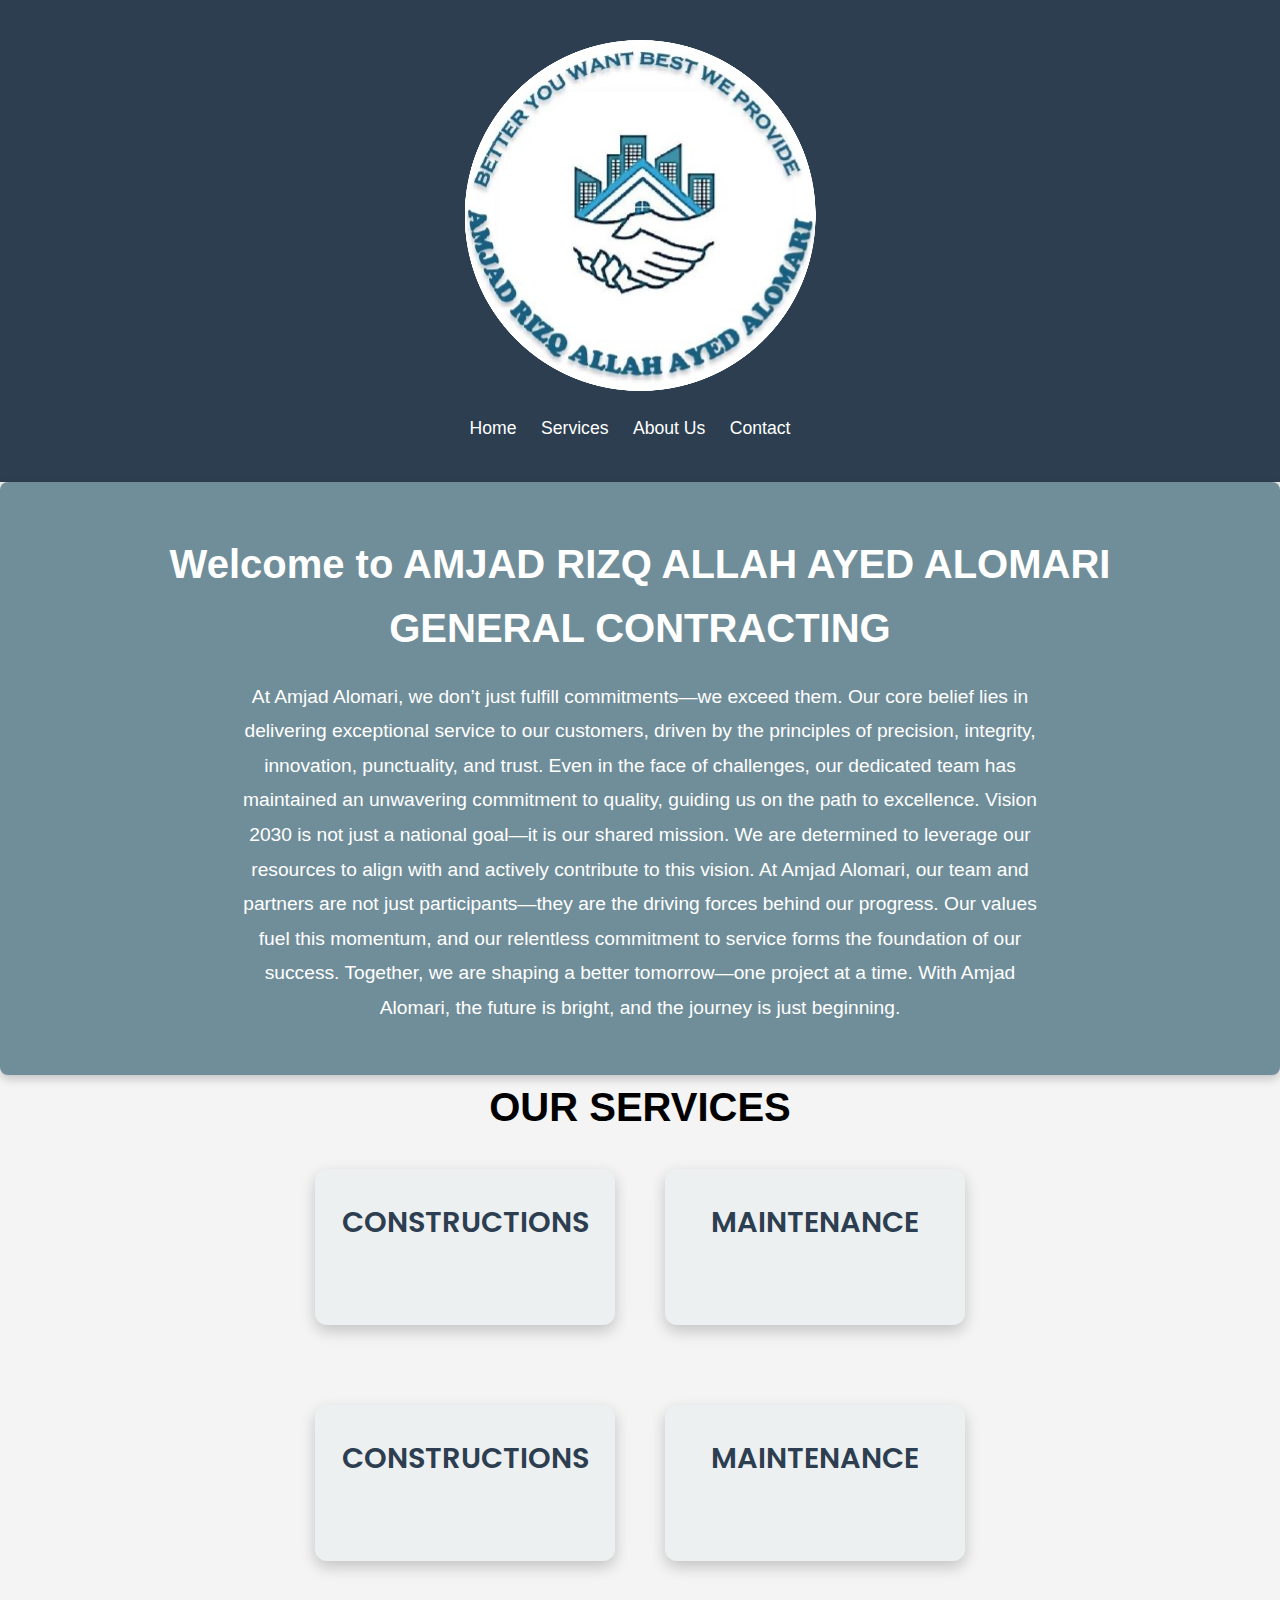
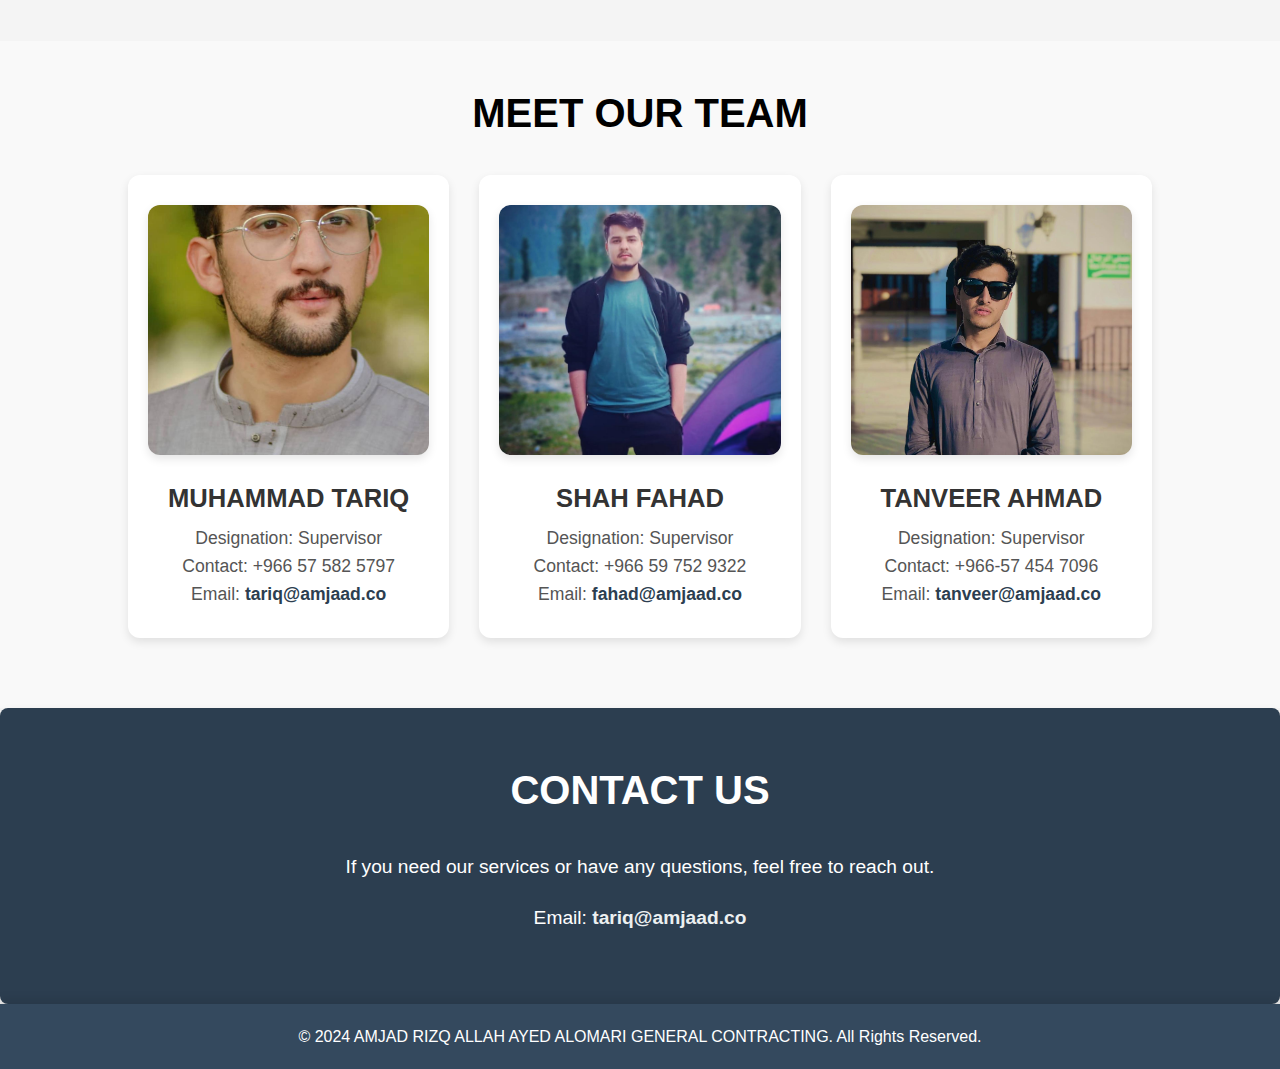
<file: index.html>
<!DOCTYPE html>
<html lang="en">

<head>
    <meta charset="UTF-8">
    <meta name="viewport" content="width=device-width, initial-scale=1.0">
    <link href="https://fonts.googleapis.com/css2?family=Poppins:wght@400;600&family=Roboto:wght@400;700&display=swap"
        rel="stylesheet">
    <title>AMJAD RIZQ ALLAH AYED ALOMARI GENERAL CONTRACTING</title>
    <link rel="stylesheet" href="design.css">
</head>

<body>
    <header class="header">
        <div class="logo">
            <img src="Assests/logo.png" alt="Company Logo">
        </div>
        <nav class="navigation">
            <ul>
                <li><a href="#introduction">Home</a></li>
                <li><a href="#services">Services</a></li>
                <li><a href="#team">About Us</a></li>
                <li><a href="#contact">Contact</a></li>
            </ul>
        </nav>
    </header>

    <!-- Introduction Section -->
    <section id="introduction">
        <div class="container">
            <h2>Welcome to AMJAD RIZQ ALLAH AYED ALOMARI GENERAL CONTRACTING</h2>
            <p>
                At Amjad Alomari, we don’t just fulfill commitments—we exceed them.
                Our core belief lies in delivering exceptional service to our customers, driven by the principles of
                precision, integrity, innovation, punctuality, and trust. Even in the face of challenges, our dedicated
                team has maintained an unwavering commitment to quality, guiding us on the path to excellence.

                Vision 2030 is not just a national goal—it is our shared mission.
                We are determined to leverage our resources to align with and actively contribute to this vision. At
                Amjad Alomari, our team and partners are not just participants—they are the driving forces behind our
                progress. Our values fuel this momentum, and our relentless commitment to service forms the foundation
                of our success.

                Together, we are shaping a better tomorrow—one project at a time.
                With Amjad Alomari, the future is bright, and the journey is just beginning.
            </p>
        </div>
    </section>

    <section id="services">
        <div class="container">
            <h2 class="section-title">Our Services</h2>
            <div class="service-list">
                <a href="construction.html" class="service-card">
                    <h2>CONSTRUCTIONS</h2>
                </a>
                <a href="maintenance.html" class="service-card">
                    <h2>MAINTENANCE</h2>
                </a>
            </div>
            <div class="service-list">
                <a href="construction.html" class="service-card">
                    <h2>CONSTRUCTIONS</h2>
                </a>
                <a href="maintenance.html" class="service-card">
                    <h2>MAINTENANCE</h2>
                </a>
            </div>
        </div>
    </section>


    <section id="team">
        <div class="container">
            <h2 class="section-title">Meet Our Team</h2>
            <div class="team-members">
                <div class="member">
                    <a href="tariq.html">
                        <img src="Assests/tariq.jpg" alt="Muhammad Tariq" class="member-img">
                        <h3>MUHAMMAD TARIQ</h3>
                    </a>
                    <p>Designation: <span class="designation">Supervisor</span></p>
                    <p>Contact: <span class="contact">+966 57 582 5797</span></p>
                    <p>Email: <a href="mailto:tariq@amjaad.co">tariq@amjaad.co</a></p>
                </div>
                <div class="member">
                    <a href="fahad.html">
                        <img src="Assests/fahad.jpg" alt="Shah fahad" class="member-img">
                        <h3>SHAH FAHAD</h3>
                    </a>
                    <p>Designation: <span class="designation">Supervisor</span></p>
                    <p>Contact: <span class="contact">+966 59 752 9322</span></p>
                    <p>Email: <a href="mailto:fahad@amjaad.co">fahad@amjaad.co</a></p>
                </div>
                <div class="member">
                    <a href="tanveer.html">
                        <img src="Assests/tanveer.jpg" alt="Tanveer Ahmad" class="member-img">
                        <h3>TANVEER AHMAD</h3>
                    </a>
                    <p>Designation: <span class="designation">Supervisor</span></p>
                    <p>Contact: <span class="contact">+966-57 454 7096</span></p>
                    <p>Email: <a href="mailto:tanveer@amjaad.co">tanveer@amjaad.co</a></p>
                </div>
            </div>
        </div>
    </section>

    <section id="contact">
        <div class="container">
            <h2 class="section-title">Contact Us</h2>
            <p>If you need our services or have any questions, feel free to reach out.</p>
            <p>Email: <a href="mailto:tariq@amjaad.co">tariq@amjaad.co</a></p>
        </div>
    </section>

    <footer>
        <p>&copy; 2024 AMJAD RIZQ ALLAH AYED ALOMARI GENERAL CONTRACTING. All Rights Reserved.</p>
    </footer>

</body>

</html>
</file>
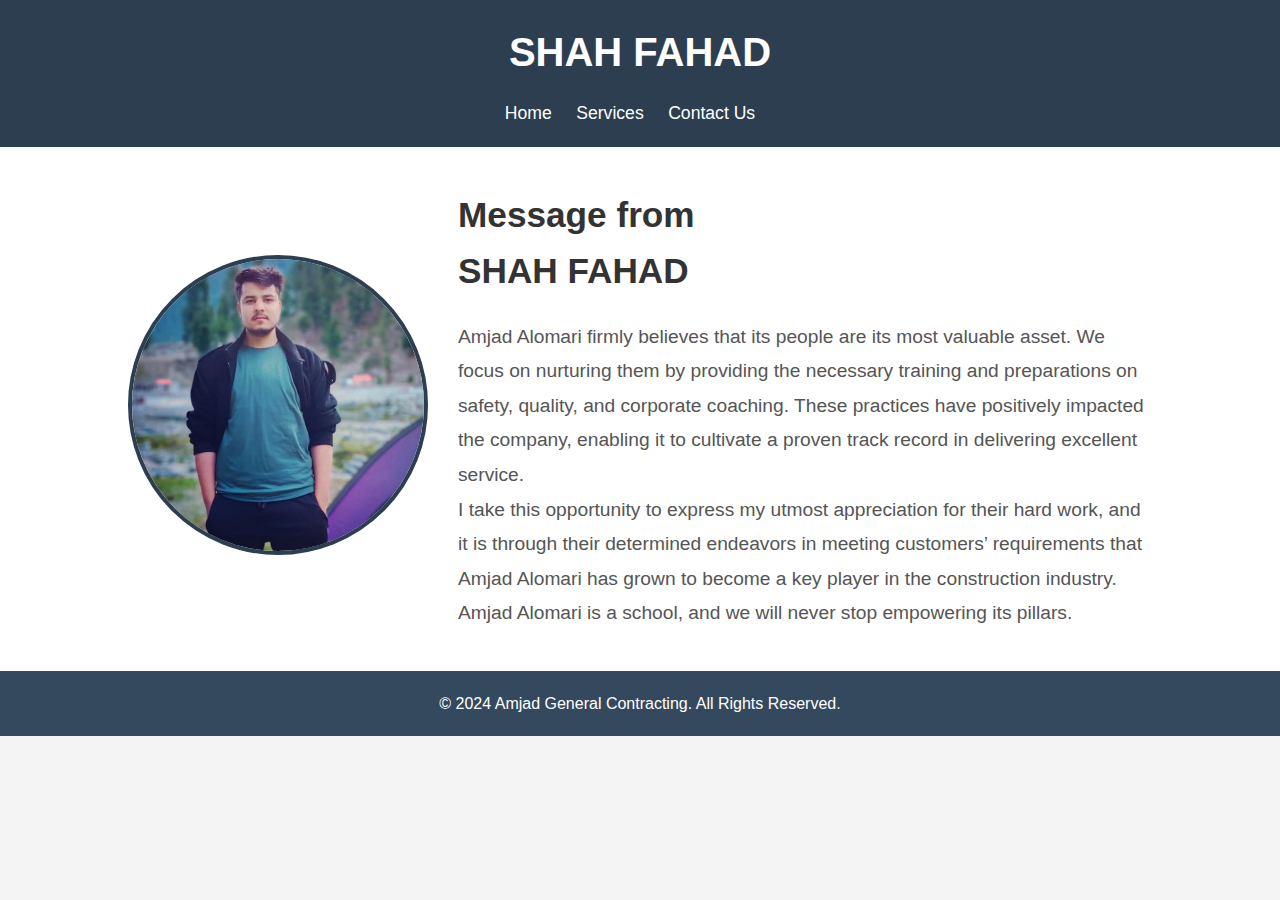
<file: fahad.html>
<!DOCTYPE html>
<html lang="en">
<head>
    <meta charset="UTF-8">
    <meta name="viewport" content="width=device-width, initial-scale=1.0">
    <title>SHAH FAHAD - Team Member</title>
    <link rel="stylesheet" href="fahad.css">
</head>
<body>
    <header>
        <div class="container">
            <h1>SHAH FAHAD</h1>
            <nav>
                <ul>
                    <li><a href="index.html">Home</a></li>
                    <li><a href="index.html#services">Services</a></li>
                    <li><a href="index.html#contact">Contact Us</a></li>
                </ul>
            </nav>
        </div>
    </header>

    <section id="team-member-detail">
        <div class="container">
            <div class="team-member-info">
                <div class="member-image">
                    <img src="Assests/fahad.jpg" alt="SHAH FAHAD">
                </div>
                <div class="member-message">
                    <h2>Message from <br> SHAH FAHAD</h2>
                    <p>Amjad Alomari firmly believes that its people are its most valuable asset. We focus on nurturing them by providing the necessary training and preparations on safety, quality, and corporate coaching. These practices have positively impacted the company, enabling it to cultivate a proven track record in delivering excellent service.</p>

                    <p>I take this opportunity to express my utmost appreciation for their hard work, and it is through their determined endeavors in meeting customers’ requirements that Amjad Alomari has grown to become a key player in the construction industry. Amjad Alomari is a school, and we will never stop empowering its pillars.</p>
                </div>
            </div>
        </div>
    </section>

    <footer>
        <p>&copy; 2024 Amjad General Contracting. All Rights Reserved.</p>
    </footer>
</body>
</html>
</file>
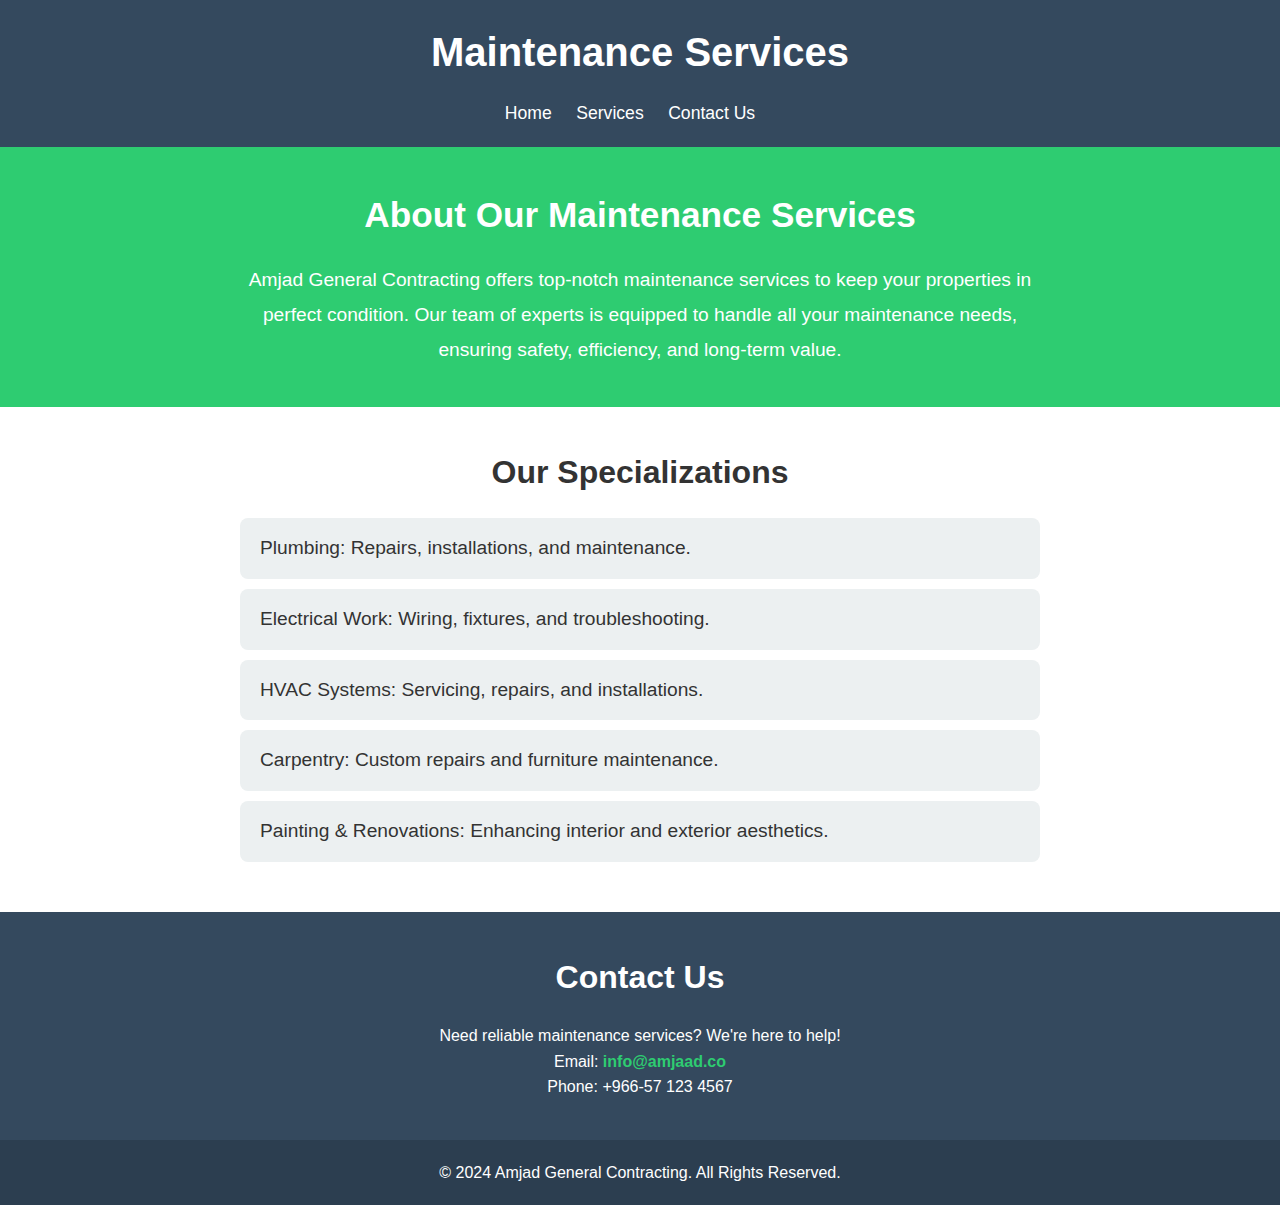
<file: maintenance.html>
<!DOCTYPE html>
<html lang="en">
<head>
    <meta charset="UTF-8">
    <meta name="viewport" content="width=device-width, initial-scale=1.0">
    <title>Maintenance - Amjad General Contracting</title>
    <link rel="stylesheet" href="maintenance.css">
</head>
<body>
    <header>
        <div class="container">
            <h1>Maintenance Services</h1>
            <nav>
                <ul>
                    <li><a href="index.html">Home</a></li>
                    <li><a href="index.html#services">Services</a></li>
                    <li><a href="#contact">Contact Us</a></li>
                </ul>
            </nav>
        </div>
    </header>

    <section id="intro">
        <div class="container">
            <h2>About Our Maintenance Services</h2>
            <p>
                Amjad General Contracting offers top-notch maintenance services to keep your 
                properties in perfect condition. Our team of experts is equipped to handle all 
                your maintenance needs, ensuring safety, efficiency, and long-term value.
            </p>
        </div>
    </section>

    <section id="details">
        <div class="container">
            <h2>Our Specializations</h2>
            <ul class="specializations">
                <li>Plumbing: Repairs, installations, and maintenance.</li>
                <li>Electrical Work: Wiring, fixtures, and troubleshooting.</li>
                <li>HVAC Systems: Servicing, repairs, and installations.</li>
                <li>Carpentry: Custom repairs and furniture maintenance.</li>
                <li>Painting & Renovations: Enhancing interior and exterior aesthetics.</li>
            </ul>
        </div>
    </section>

    <section id="contact">
        <div class="container">
            <h2>Contact Us</h2>
            <p>Need reliable maintenance services? We're here to help!</p>
            <p>Email: <a href="mailto:info@amjaad.co">info@amjaad.co</a></p>
            <p>Phone: +966-57 123 4567</p>
        </div>
    </section>

    <footer>
        <div class="container">
            <p>&copy; 2024 Amjad General Contracting. All Rights Reserved.</p>
        </div>
    </footer>
</body>
</html>
</file>
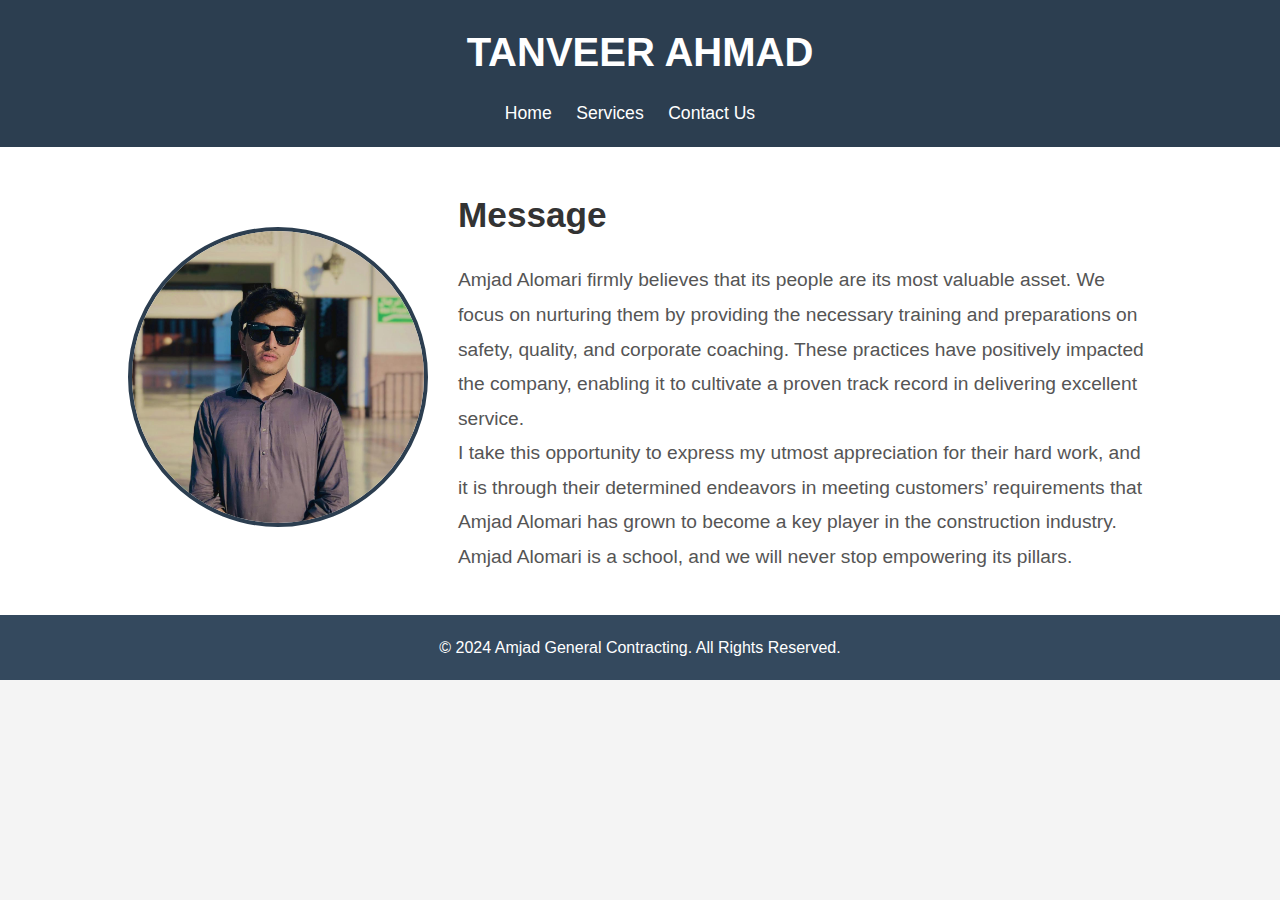
<file: tanveer.html>
<!DOCTYPE html>
<html lang="en">
<head>
    <meta charset="UTF-8">
    <meta name="viewport" content="width=device-width, initial-scale=1.0">
    <title>SHAH FAHAD - Team Member</title>
    <link rel="stylesheet" href="tanveer.css">
</head>
<body>
    <header>
        <div class="container">
            <h1>TANVEER AHMAD</h1>
            <nav>
                <ul>
                    <li><a href="index.html">Home</a></li>
                    <li><a href="index.html#services">Services</a></li>
                    <li><a href="index.html#contact">Contact Us</a></li>
                </ul>
            </nav>
        </div>
    </header>

    <section id="team-member-detail">
        <div class="container">
            <div class="team-member-info">
                <div class="member-image">
                    <img src="Assests/tanveer.jpg" alt="Tanveer Ahmad">
                </div>
                <div class="member-message">
                    <h2>Message</h2>
                    <p>Amjad Alomari firmly believes that its people are its most valuable asset. We focus on nurturing them by providing the necessary training and preparations on safety, quality, and corporate coaching. These practices have positively impacted the company, enabling it to cultivate a proven track record in delivering excellent service.</p>

                    <p>I take this opportunity to express my utmost appreciation for their hard work, and it is through their determined endeavors in meeting customers’ requirements that Amjad Alomari has grown to become a key player in the construction industry. Amjad Alomari is a school, and we will never stop empowering its pillars.</p>
                </div>
            </div>
        </div>
    </section>

    <footer>
        <p>&copy; 2024 Amjad General Contracting. All Rights Reserved.</p>
    </footer>
</body>
</html>
</file>
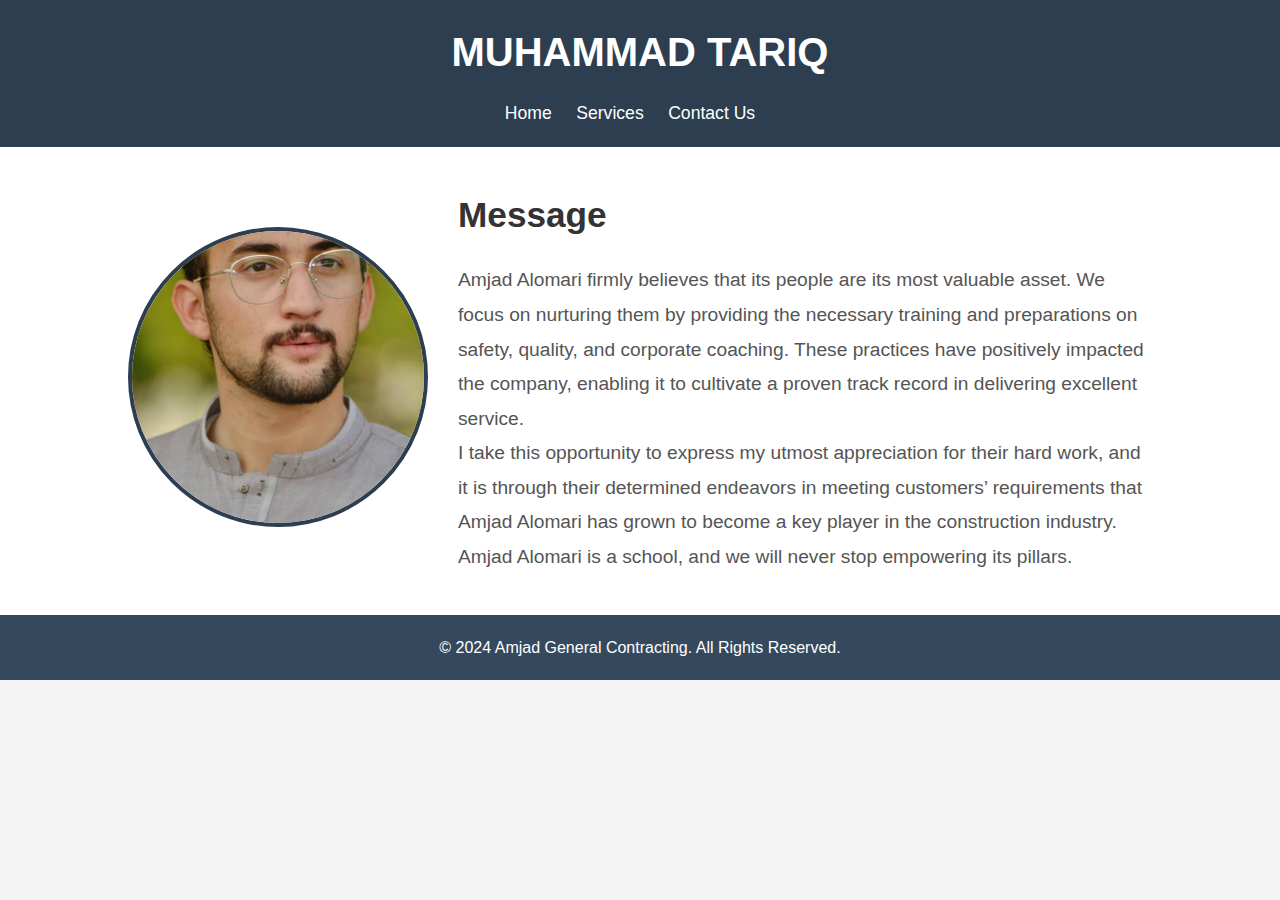
<file: tariq.html>
<!DOCTYPE html>
<html lang="en">
<head>
    <meta charset="UTF-8">
    <meta name="viewport" content="width=device-width, initial-scale=1.0">
    <title>MUHAMMAD TARIQ - Team Member</title>
    <link rel="stylesheet" href="tariq.css">
</head>
<body>
    <header>
        <div class="container">
            <h1>MUHAMMAD TARIQ</h1>
            <nav>
                <ul>
                    <li><a href="index.html">Home</a></li>
                    <li><a href="index.html#services">Services</a></li>
                    <li><a href="index.html#contact">Contact Us</a></li>
                </ul>
            </nav>
        </div>
    </header>
    

    <section id="team-member-detail">
        <div class="container">
            <div class="team-member-info">
                <div class="member-image">
                    <img src="Assests/tariq.jpg" alt="SYED MUHAMMAD TARIQ">
                </div>
                <div class="member-message">
                    <h2>Message</h2>
                    <p>Amjad Alomari firmly believes that its people are its most valuable asset. We focus on nurturing them by providing the necessary training and preparations on safety, quality, and corporate coaching. These practices have positively impacted the company, enabling it to cultivate a proven track record in delivering excellent service.</p>

                    <p>I take this opportunity to express my utmost appreciation for their hard work, and it is through their determined endeavors in meeting customers’ requirements that Amjad Alomari has grown to become a key player in the construction industry. Amjad Alomari is a school, and we will never stop empowering its pillars.</p>
                </div>
            </div>
        </div>
    </section>

    <footer>
        <p>&copy; 2024 Amjad General Contracting. All Rights Reserved.</p>
    </footer>
</body>
</html>
</file>
<file: design.css>
/* Reset some default styles */
    * {
        margin: 0;
        padding: 0;
        box-sizing: border-box;
    }

    /* Body Styling */
    body {
        font-family: 'Arial', sans-serif;
        line-height: 1.6;
        background-color: #f4f4f4;
        color: #333;
        margin: 0;
        transition: background-color 0.3s ease; /* Smooth transition for background */
    }

    /* Container to align the content in the center */
    .container {
        width: 80%;
        margin: 0 auto;
        max-width: 1200px;
    }

    /* Header Styling */
    header {
        background-color: #2c3e50;
        color: #fff;
        padding: 40px 20px;
        text-align: center;
        box-shadow: 0 4px 10px rgba(0, 0, 0, 0.1); /* Added shadow for depth */
    }

    header h1 {
        font-size: 3em;
        font-weight: bold;
        margin-bottom: 10px;
        text-transform: uppercase; /* Uppercase for more impact */
    }

    nav ul {
        list-style: none;
        margin-top: 15px;
    }

    nav ul li {
        display: inline;
        margin-right: 20px;
    }

    nav ul li a {
        color: #fff;
        text-decoration: none;
        font-size: 1.1em;
        transition: color 0.3s ease;
    }

    nav ul li a:hover {
        text-decoration: underline;
        color: #ecf0f1; /* Slight color change on hover */
    }

    /* Introduction Section Styling */
    #introduction {
        background-color: rgb(112, 142, 153);
        color: #fff;
        padding: 50px 20px;
        text-align: center;
        border-radius: 8px; /* Rounded corners for smooth edges */
        box-shadow: 0 4px 10px rgba(0, 0, 0, 0.2);
    }

    #introduction h2 {
        font-size: 2.5em;
        margin-bottom: 20px;
    }

    #introduction p {
        font-size: 1.2em;
        line-height: 1.8;
        max-width: 800px;
        margin: 0 auto;
    }

    /* Section Title Styling */
    .section-title {
        text-align: center;
        font-size: 2.5em;
        margin-bottom: 30px;
        color: #333;
        text-transform: uppercase; /* Uppercase for more impact */
    }

    /* Services Section Styling */
    /* Service Cards Styling */
    .service-list {
        display: flex;
        justify-content: center;
        gap: 50px;
        flex-wrap: wrap; /* Ensure responsiveness */
    }

    .service-card {
        background-color: #ecf0f1;
        text-align: center;
        padding: 30px 20px;
        border-radius: 12px;
        text-decoration: none;
        color: #2c3e50;
        transition: transform 0.3s ease, box-shadow 0.3s ease, background-color 0.3s ease;
        width: 300px; /* Adjust the size of the card */
        box-shadow: 0 6px 15px rgba(0, 0, 0, 0.2);
        margin-bottom: 80px;
    }

    .service-card h2 {
        font-size: 1.8em;
        margin-bottom: 50px;
        font-family: 'Poppins', sans-serif;
        font-weight: 600;
    }

    .service-card:hover {
        transform: translateY(-8px);
        box-shadow: 0 8px 20px rgba(0, 0, 0, 0.2);
        background-color: #bdc3c7;
        cursor: pointer;
    }

    .service-card:active {
        transform: translateY(3px);
    }

    /* Team Section Styling */
    #team {
        background-color: #f9f9f9;
        padding: 40px 0;
    }

    .team-members {
        display: flex;
        justify-content: center;
        gap: 30px;
        text-align: center;
        flex-wrap: wrap; /* Ensure responsiveness */
    }

    .member {
        background-color: #fff;
        padding: 30px 20px;
        border-radius: 12px;
        flex: 1;
        transition: transform 0.3s ease, box-shadow 0.3s ease;
        width: 280px;
        box-shadow: 0 4px 10px rgba(0, 0, 0, 0.1);
        margin-bottom: 30px;
    }

    .member:hover {
        transform: scale(1.05);
        box-shadow: 0 6px 15px rgba(0, 0, 0, 0.2);
    }

    .member-img {
        width: 100%;
        height: 250px;
        object-fit: cover;
        border-radius: 12px;
        margin-bottom: 15px;
        box-shadow: 0 4px 10px rgba(0, 0, 0, 0.1);
    }

    .member h3 {
        font-size: 1.6em;
        color: #333;
        margin-bottom: 5px;
    }

    .member p {
        font-size: 1.1em;
        color: #555;
    }

    .member a {
        color: #2c3e50;
        font-weight: bold;
        text-decoration: none;
    }

    .member a:hover {
        text-decoration: underline;
    }

    /* Contact Section Styling */
    #contact {
        background-color: #2c3e50;
        color: #fff;
        padding: 50px 20px;
        text-align: center;
        border-radius: 8px; /* Rounded corners for smooth edges */
        box-shadow: 0 4px 10px rgba(0, 0, 0, 0.1);
    }

    #contact p {
        font-size: 1.2em;
        margin-bottom: 20px;
    }

    #contact a {
        color: #ecf0f1;
        font-weight: bold;
        text-decoration: none;
        transition: color 0.3s ease;
    }

    #contact a:hover {
        text-decoration: underline;
        color: #e74c3c; /* Color change on hover */
    }

    /* Footer Styling */
    footer {
        background-color: #34495e;
        color: #fff;
        text-align: center;
        padding: 20px 0;
        box-shadow: 0 -4px 10px rgba(0, 0, 0, 0.1); /* Added shadow for depth */
    }

    footer p {
        font-size: 1em;
    }

    /* Responsive Design */
    @media screen and (max-width: 768px) {
        .service-list {
            flex-direction: column;
            gap: 40px;
        }

        .team-members {
            flex-direction: column;
        }

        .service-card {
            width: 80%;
        }

        .member {
            width: 80%;
        }
    }

    .section-title {
        color: black;
    }
    #contact .section-title {
        color: white;
    }
</file>
<file: fahad.css>
/* Reset some default styles */
* {
    margin: 0;
    padding: 0;
    box-sizing: border-box;
}

/* Body Styling */
body {
    font-family: 'Arial', sans-serif;
    line-height: 1.6;
    background-color: #f4f4f4;
    color: #333;
}

/* Container to align the content in the center */
.container {
    width: 80%;
    margin: 0 auto;
    max-width: 1200px;
}

/* Header Styling */
header {
    background-color: #2c3e50;
    color: #fff;
    padding: 20px 0;
    text-align: center;
}

header h1 {
    font-size: 2.5em;
    font-weight: bold;
    margin-bottom: 10px;
}

nav ul {
    list-style: none;
    margin-top: 15px;
}

nav ul li {
    display: inline;
    margin-right: 20px;
}

nav ul li a {
    color: #fff;
    text-decoration: none;
    font-size: 1.1em;
}

nav ul li a:hover {
    text-decoration: underline;
}

/* Team Member Detail Section Styling */
#team-member-detail {
    background-color: #fff;
    padding: 40px 0;
    text-align: center;
}

#team-member-detail h2 {
    font-size: 2.2em;
    margin-bottom: 20px;
}

#team-member-detail p {
    font-size: 1.2em;
    line-height: 1.8;
    max-width: 800px;
    margin: 0 auto;
    color: #555;
}

/* Flexbox for team member image and message */
.team-member-info {
    display: flex;
    justify-content: center;
    align-items: center;
    gap: 30px;
    flex-wrap: wrap; /* Makes it responsive */
    text-align: left;
}

.member-image img {
    width: 300px;  /* Adjust image width */
    height: 300px;
    object-fit: cover;
    border-radius: 50%;
    border: 4px solid #2c3e50;
}

.member-message {
    flex: 1;
    max-width: 800px;
}

/* Footer Styling */
footer {
    background-color: #34495e;
    color: #fff;
    text-align: center;
    padding: 20px 0;
}

footer p {
    font-size: 1em;
}
</file>
<file: maintenance.css>
/* General Reset */
* {
    margin: 0;
    padding: 0;
    box-sizing: border-box;
}

/* Body Styling */
body {
    font-family: 'Arial', sans-serif;
    line-height: 1.6;
    background-color: #f7f7f7;
    color: #333;
}

/* Container */
.container {
    width: 80%;
    margin: 0 auto;
    max-width: 1200px;
}

/* Header */
header {
    background-color: #34495e;
    color: #fff;
    padding: 20px 0;
    text-align: center;
}

header h1 {
    font-size: 2.5em;
    font-weight: bold;
    margin-bottom: 10px;
}

header nav ul {
    list-style: none;
    margin-top: 15px;
}

header nav ul li {
    display: inline;
    margin-right: 20px;
}

header nav ul li a {
    color: #fff;
    text-decoration: none;
    font-size: 1.1em;
}

header nav ul li a:hover {
    text-decoration: underline;
}

/* Intro Section */
#intro {
    background-color: #2ecc71;
    color: #fff;
    padding: 40px 20px;
    text-align: center;
}

#intro h2 {
    font-size: 2.2em;
    margin-bottom: 20px;
}

#intro p {
    font-size: 1.2em;
    line-height: 1.8;
    max-width: 800px;
    margin: 0 auto;
}

/* Details Section */
#details {
    background-color: #fff;
    padding: 40px 20px;
    text-align: center;
}

#details h2 {
    font-size: 2em;
    color: #333;
    margin-bottom: 20px;
}

.specializations {
    list-style: none;
    margin-top: 20px;
}

.specializations li {
    background-color: #ecf0f1;
    margin: 10px auto;
    padding: 15px 20px;
    border-radius: 8px;
    font-size: 1.2em;
    color: #333;
    text-align: left;
    max-width: 800px;
    transition: background-color 0.3s;
}

.specializations li:hover {
    background-color: #d1d8e0;
}

/* Contact Section */
#contact {
    background-color: #34495e;
    color: #fff;
    padding: 40px 20px;
    text-align: center;
}

#contact h2 {
    font-size: 2em;
    margin-bottom: 20px;
}

#contact a {
    color: #2ecc71;
    font-weight: bold;
    text-decoration: none;
}

#contact a:hover {
    text-decoration: underline;
}

/* Footer */
footer {
    background-color: #2c3e50;
    color: #fff;
    text-align: center;
    padding: 20px 0;
}

footer p {
    font-size: 1em;
}
</file>
<file: tanveer.css>
/* Reset some default styles */
* {
    margin: 0;
    padding: 0;
    box-sizing: border-box;
}

/* Body Styling */
body {
    font-family: 'Arial', sans-serif;
    line-height: 1.6;
    background-color: #f4f4f4;
    color: #333;
}

/* Container to align the content in the center */
.container {
    width: 80%;
    margin: 0 auto;
    max-width: 1200px;
}

/* Header Styling */
header {
    background-color: #2c3e50;
    color: #fff;
    padding: 20px 0;
    text-align: center;
}

header h1 {
    font-size: 2.5em;
    font-weight: bold;
    margin-bottom: 10px;
}

nav ul {
    list-style: none;
    margin-top: 15px;
}

nav ul li {
    display: inline;
    margin-right: 20px;
}

nav ul li a {
    color: #fff;
    text-decoration: none;
    font-size: 1.1em;
}

nav ul li a:hover {
    text-decoration: underline;
}

/* Team Member Detail Section Styling */
#team-member-detail {
    background-color: #fff;
    padding: 40px 0;
    text-align: center;
}

#team-member-detail h2 {
    font-size: 2.2em;
    margin-bottom: 20px;
}

#team-member-detail p {
    font-size: 1.2em;
    line-height: 1.8;
    max-width: 800px;
    margin: 0 auto;
    color: #555;
}

/* Flexbox for team member image and message */
.team-member-info {
    display: flex;
    justify-content: center;
    align-items: center;
    gap: 30px;
    flex-wrap: wrap; /* Makes it responsive */
    text-align: left;
}

.member-image img {
    width: 300px;  /* Adjust image width */
    height: 300px;
    object-fit: cover;
    border-radius: 50%;
    border: 4px solid #2c3e50;
}

.member-message {
    flex: 1;
    max-width: 800px;
}

/* Footer Styling */
footer {
    background-color: #34495e;
    color: #fff;
    text-align: center;
    padding: 20px 0;
}

footer p {
    font-size: 1em;
}
</file>
<file: tariq.css>
/* Reset some default styles */
* {
    margin: 0;
    padding: 0;
    box-sizing: border-box;
}

/* Body Styling */
body {
    font-family: 'Arial', sans-serif;
    line-height: 1.6;
    background-color: #f4f4f4;
    color: #333;
}

/* Container to align the content in the center */
.container {
    width: 80%;
    margin: 0 auto;
    max-width: 1200px;
}

/* Header Styling */
header {
    background-color: #2c3e50;
    color: #fff;
    padding: 20px 0;
    text-align: center;
}

header h1 {
    font-size: 2.5em;
    font-weight: bold;
    margin-bottom: 10px;
}

nav ul {
    list-style: none;
    margin-top: 15px;
}

nav ul li {
    display: inline;
    margin-right: 20px;
}

nav ul li a {
    color: #fff;
    text-decoration: none;
    font-size: 1.1em;
}

nav ul li a:hover {
    text-decoration: underline;
}

/* Team Member Detail Section Styling */
#team-member-detail {
    background-color: #fff;
    padding: 40px 0;
    text-align: center;
}

#team-member-detail h2 {
    font-size: 2.2em;
    margin-bottom: 20px;
}

#team-member-detail p {
    font-size: 1.2em;
    line-height: 1.8;
    max-width: 800px;
    margin: 0 auto;
    color: #555;
}

/* Flexbox for team member image and message */
.team-member-info {
    display: flex;
    justify-content: center;
    align-items: center;
    gap: 30px;
    flex-wrap: wrap; /* Makes it responsive */
    text-align: left;
}

.member-image img {
    width: 300px;  /* Adjust image width */
    height: 300px;
    object-fit: cover;
    border-radius: 50%;
    border: 4px solid #2c3e50;
}

.member-message {
    flex: 1;
    max-width: 800px;
}

/* Footer Styling */
footer {
    background-color: #34495e;
    color: #fff;
    text-align: center;
    padding: 20px 0;
}

footer p {
    font-size: 1em;
}
</file>
